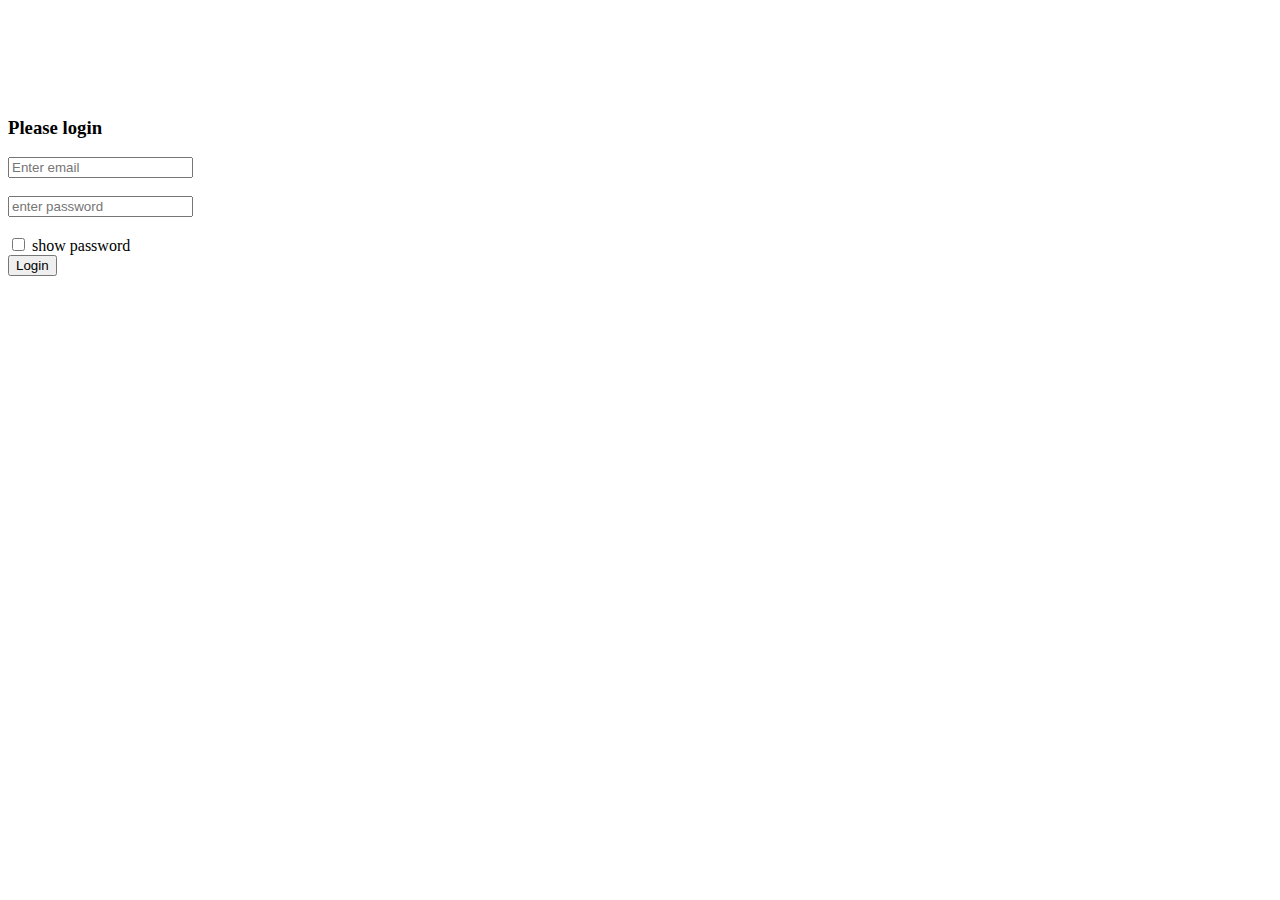
<file: user/templates/login.html>
<!DOCTYPE html>
<html lang="en">
<head>
    <meta charset="UTF-8">
    <meta http-equiv="X-UA-Compatible" content="IE=edge">
    <meta name="viewport" content="width=device-width, initial-scale=1.0">
    <title>Document</title>
    <link href="https://cdn.jsdelivr.net/npm/bootstrap@5.1.3/dist/css/bootstrap.min.css" rel="stylesheet" integrity="sha384-1BmE4kWBq78iYhFldvKuhfTAU6auU8tT94WrHftjDbrCEXSU1oBoqyl2QvZ6jIW3" crossorigin="anonymous">
    <script src="https://cdn.jsdelivr.net/npm/bootstrap@5.1.3/dist/js/bootstrap.bundle.min.js" integrity="sha384-ka7Sk0Gln4gmtz2MlQnikT1wXgYsOg+OMhuP+IlRH9sENBO0LRn5q+8nbTov4+1p" crossorigin="anonymous"></script>
    <script src="https://cdn.jsdelivr.net/npm/@popperjs/core@2.10.2/dist/umd/popper.min.js" integrity="sha384-7+zCNj/IqJ95wo16oMtfsKbZ9ccEh31eOz1HGyDuCQ6wgnyJNSYdrPa03rtR1zdB" crossorigin="anonymous"></script>
    <script src="https://cdn.jsdelivr.net/npm/bootstrap@5.1.3/dist/js/bootstrap.min.js" integrity="sha384-QJHtvGhmr9XOIpI6YVutG+2QOK9T+ZnN4kzFN1RtK3zEFEIsxhlmWl5/YESvpZ13" crossorigin="anonymous"></script>

    <style>
        .col-centered{
        float: none;
        margin: auto;
    }
    </style>
      </head> <br> <br><br><br><br>
    <body ><div class="row">
      <div class="container">
      <div class="col-xs-12 col-sm-8 col-md-4 col-lg-4 col-centered">
      <div class="card">
            <h3>Please login</h3>
            <form action="Dashboard.jsp">
              <div class="form-group" >
                <input type="email" class="form-control" placeholder="Enter email">
              </div><br><div class="form-group">
                <input type="password" class="form-control" placeholder="enter password">
              </div><div class="form-group"><br>
               
              
              <input type="checkbox">  <label for=""> show password</label>
              <br>
              
              <button type="submit" class="btn-primary form-control">Login</button>
            </form>
          </div></div>
</body>
</html>
</file>
